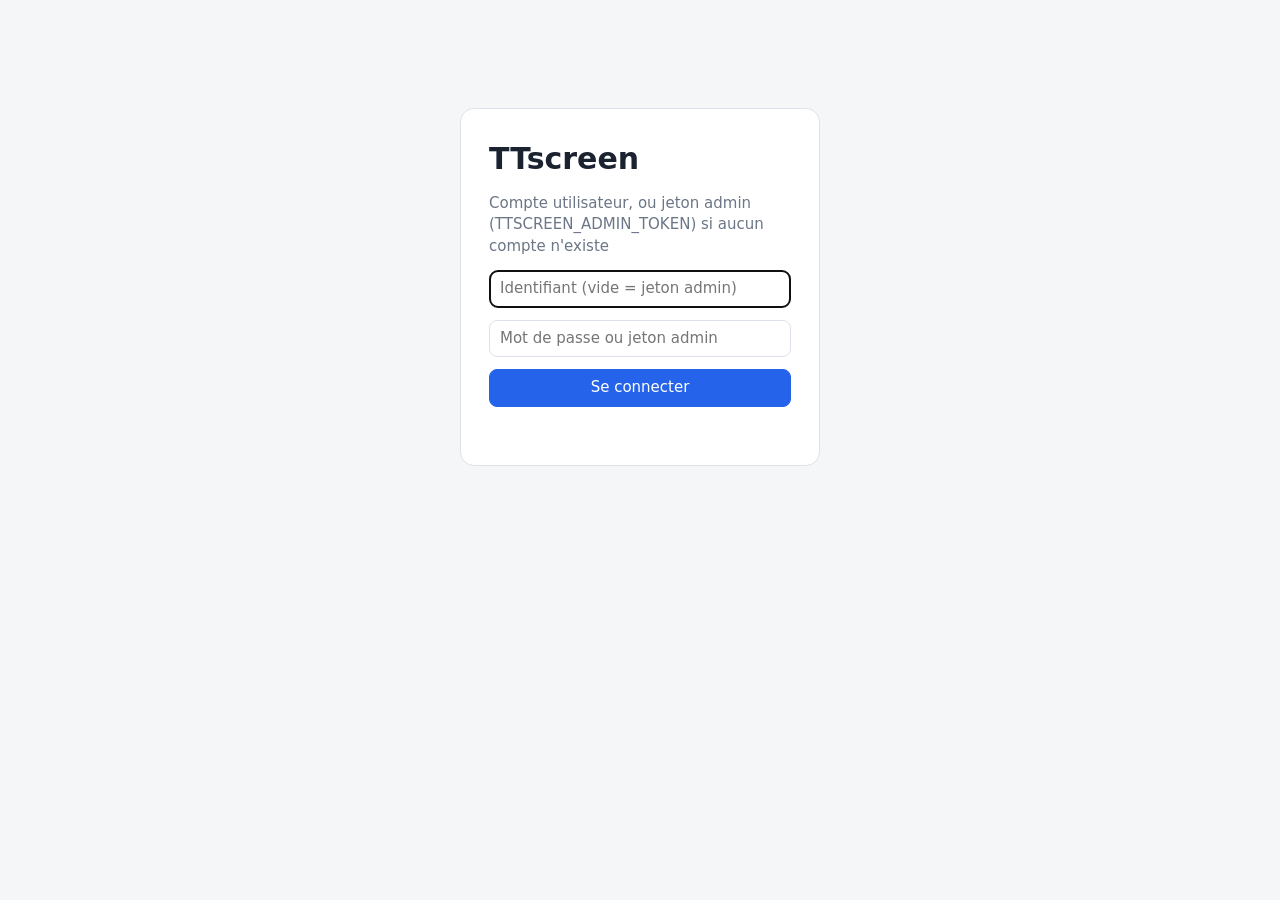
<file: frontend/index.html>
<!doctype html>
<html lang="fr">
<head>
<meta charset="utf-8">
<meta name="viewport" content="width=device-width, initial-scale=1">
<title>TTscreen — Administration</title>
<link rel="stylesheet" href="style.css">  
</head>
<body>
<div id="app"></div>
<div id="toast"></div>
<script src="app.js"></script>
</body>
</html>
</file>
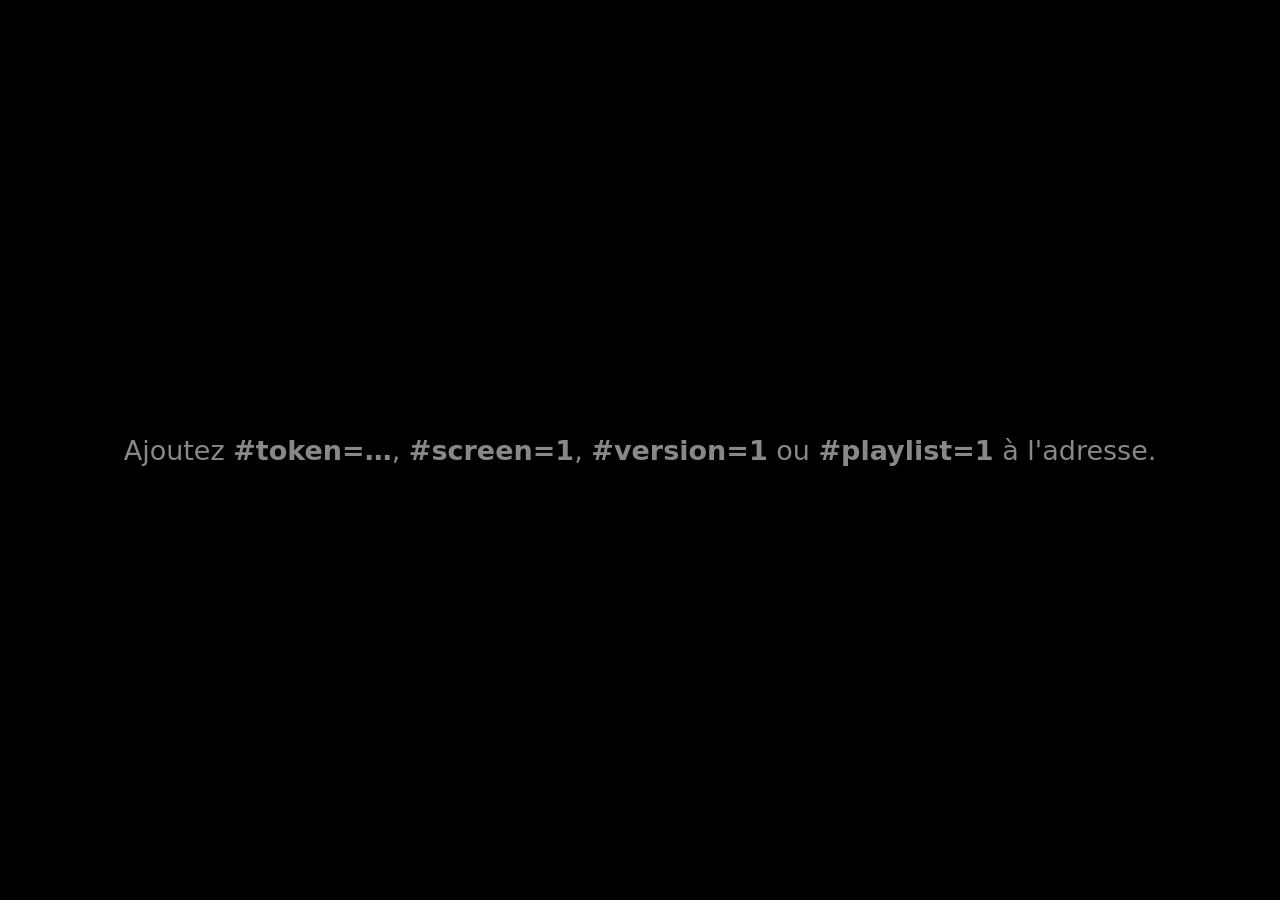
<file: player/index.html>
<!doctype html>
<html lang="fr">
<head>
<meta charset="utf-8">
<meta name="viewport" content="width=device-width, initial-scale=1">
<title>Lecteur TTscreen</title>
<style>
  html, body { margin: 0; height: 100%; background: #000; overflow: hidden; cursor: none; }
  #stage { position: fixed; inset: 0; display: flex; align-items: center; justify-content: center; }
  #stage img, #stage video { width: 100%; height: 100%; object-fit: contain; }
  .text { color: #fff; font: 600 6vmin/1.25 system-ui, sans-serif; text-align: center;
          padding: 6vmin; white-space: pre-wrap; max-width: 90vw; }
  .msg { color: #888; font: 3vmin system-ui, sans-serif; text-align: center; padding: 4vmin; }
  #badge { position: fixed; left: 8px; bottom: 8px; font: 12px/1.4 monospace; color: #0f0;
           background: rgba(0,0,0,.65); padding: 4px 8px; border-radius: 4px; display: none; }
  #badge.on { display: block; }
</style>
</head>
<body>
<div id="stage"></div>
<div id="badge"></div>
<script src="player.js"></script>
</body>
</html>
</file>
<file: frontend/style.css>
:root 
{ 
  --bg:#f5f6f8; 
  --card:#fff; 
  --text:#1c2330; 
  --muted:#6b7686; 
  --line:#dde2ea; 
  --accent:#2563eb; 
  --danger:#dc2626; 
  --ok:#16a34a; 
  --warn:#d97706; 
}

* 
{
  box-sizing: border-box; 
}
body
{
  margin:0; 
  font:15px/1.45 system-ui,sans-serif; 
  background:var(--bg); 
  color:var(--text);
}

header 
{
  display:flex;
  align-items:center;
  gap:16px; 
  padding:10px 20px;
  background:var(--card);
  border-bottom:1px solid var(--line);
  position:sticky;
  top:0; 
  z-index:5;
}

nav 
{
  display:flex; 
  gap:4px; 
}

nav button 
{
  border:0; 
  background:none;
  padding:8px 14px;
  border-radius:8px;
  font:inherit;
  cursor:pointer; 
  color:var(--muted);
}

nav button.active
{
  background:#e8effd;
  color:var(--accent); 
  font-weight:600;
}

.spacer
{
  flex:1; 
}

main 
{
  padding:20px; 
  max-width:1200px; 
  margin:0 auto;
}

h2 
{
  margin:0 0 12px; 
  font-size:18px;
}
h3 
{
  margin:20px 0 8px;
  font-size:15px; 
}

button 
{
  font:inherit;
  border:1px solid var(--line);
  background:var(--card);
  padding:7px 12px;
  border-radius:8px; 
  cursor:pointer;
}

button:hover
{
  border-color:#b8c1cf; 
}

button.primary 
{
  background:var(--accent); 
  border-color:var(--accent);
  color:#fff;
}

button.danger 
{
  color:var(--danger);
}

button.ghost 
{
  border-color:transparent;
  background:none;
}

button.small 
{ 
  padding:3px 8px;
  font-size:13px; 
}

input, textarea, select
{ 
  font:inherit; 
  padding:7px 10px;
  border:1px solid var(--line);
  border-radius:8px;
  background:#fff;
  color:var(--text);
}

textarea
{ 
  width:100%;
  min-height:64px;
  resize:vertical;
}

.muted
{
  color:var(--muted); 
}

.small 
{
  font-size:13px;
}

.row 
{
  display:flex;
  gap:8px;
  align-items:center; 
  flex-wrap:wrap;
}

.two-col 
{
  display:grid;
  grid-template-columns:240px 1fr;
  gap:20px;
  align-items:start; 
}

@media (max-width:800px)
{
  .two-col 
  {
    grid-template-columns:1fr; 
  }
}
.side
{
  display:flex;
  flex-direction:column;
  gap:6px;
}

.side .pl
{
  text-align:left;
}

.side .pl.active
{
  border-color:var(--accent);
  background:#e8effd; 
  font-weight:600;
}

.panel 
{
  background:var(--card);
  border:1px solid var(--line);
  border-radius:12px;
  padding:16px;
  margin-bottom:16px;
}

.item
{
  display:grid;
  grid-template-columns:28px 90px 1fr auto auto;
  gap:10px;
  align-items:center; 
  padding:8px 0;
  border-top:1px solid var(--line);
}

.item:first-child 
{
  border-top:0;
}

.thumb 
{
  width:90px;
  height:56px;
  border-radius:6px;
  background:#0b0f17;
  color:#fff;
  display:flex;
  align-items:center;
  justify-content:center;
  overflow:hidden;
  font-weight:700; 
  font-size:20px;
}

.thumb img, .thumb video 
{
  width:100%;
  height:100%;
  object-fit:cover;
}

.dur input 
{
  width:70px;
}

.grid 
{
  display:grid;
  grid-template-columns:repeat(auto-fill,minmax(180px,1fr));
  gap:14px;
}

.card 
{
  background:var(--card);
  border:1px solid var(--line); 
  border-radius:12px;
  padding:10px;
  display:flex;
  flex-direction:column;
  gap:6px; 
}

.card .thumb 
{
  width:100%;
  height:110px;
}

.card .name 
{
  font-weight:600;
  overflow:hidden;
  text-overflow:ellipsis;
  white-space:nowrap;
}

.card.pick 
{
  cursor:pointer;
}

.card.pick:hover 
{
  border-color:var(--accent); 
}

.drop 
{
  border:2px dashed var(--line);
  border-radius:12px;
  padding:28px;
  text-align:center;
  color:var(--muted);
  cursor:pointer;
  margin-bottom:16px; 
  background:var(--card);
}

.drop.over
{
  border-color:var(--accent);
  color:var(--accent);
}

.badge
{
  display:inline-block;
  padding:2px 8px;
  border-radius:99px;
  font-size:12px;
  background:#eef1f5;
}

.badge.ok 
{
  background:#dcfce7;
  color:var(--ok);
}

.badge.off 
{
  background:#fee2e2;
  color:var(--danger);
}

.badge.warn 
{
  background:#fef3c7; 
  color:var(--warn);
}

.preview 
{
  width:100%;
  aspect-ratio:16/9;
  border:0; 
  border-radius:10px;
  background:#000;
}

.overlay
{
  position:fixed;
  inset:0;
  background:rgba(15,20,30,.55);
  display:flex;
  align-items:center;
  justify-content:center;
  z-index:20;
  padding:16px; 
}

.modal
{
  background:var(--card); 
  border-radius:14px;
  padding:16px;
  width:min(900px,100%);
  max-height:90vh;
  overflow:auto;
}

.modal-head
{
  display:flex; 
  justify-content:space-between;
  align-items:center;
  margin-bottom:12px;
}

.login
{
  max-width:360px;
  margin:12vh auto;
  background:var(--card); 
  padding:28px;
  border-radius:14px; 
  border:1px solid var(--line); 
  display:flex;
  flex-direction:column;
  gap:12px; 
}

.login h1
{
  margin:0;
}

.err
{
  color:var(--danger); 
  min-height:1.2em;
}

#toast
{
  position:fixed; 
  right:16px;
  bottom:16px;
  display:flex;
  flex-direction:column; 
  gap:8px;
  z-index:30;
}

#toast div 
{
  background:#1c2330; 
  color:#fff;
  padding:10px 14px;
  border-radius:8px;
  max-width:360px; 
}

#toast div.bad 
{
  background:var(--danger);
}

.token
{
  width:100%;
  font-family:monospace;
}

.vers 
{
  display:flex;
  gap:10px; 
  align-items:center;
  padding:8px 0; 
  border-top:1px solid var(--line);
  flex-wrap:wrap;
}

.vers:first-child
{
  border-top:0;
}

/* ---- tableau de bord, groupes, planning ---- */
.stats
{
  display:grid;
  grid-template-columns:repeat(auto-fill,minmax(170px,1fr));
  gap:12px;
  margin-bottom:16px;
}
.stat
{
  background:var(--card);
  border:1px solid var(--line);
  border-radius:10px;
  padding:14px 16px;
}
.stat-value
{
  font-size:26px;
  font-weight:700;
  line-height:1.2;
}
.stat.ok { border-color:var(--ok); }
.stat.ok .stat-value { color:var(--ok); }
.stat.warn { border-color:var(--warn); }
.stat.warn .stat-value { color:var(--warn); }
.chips
{
  flex-wrap:wrap;
}
.chip
{
  display:inline-flex;
  align-items:center;
  gap:6px;
  padding:3px 4px 3px 10px;
  border:1px solid var(--line);
  border-radius:999px;
  background:var(--bg);
}
.dot
{
  width:9px;
  height:9px;
  border-radius:50%;
  display:inline-block;
}
.dot.ok { background:var(--ok); }
.dot.off { background:var(--muted); }
.row.days
{
  flex-wrap:wrap;
}
.day
{
  display:inline-flex;
  align-items:center;
  gap:4px;
  cursor:pointer;
}
.modal h3
{
  margin:16px 0 6px;
  font-size:15px;
}
</file>
